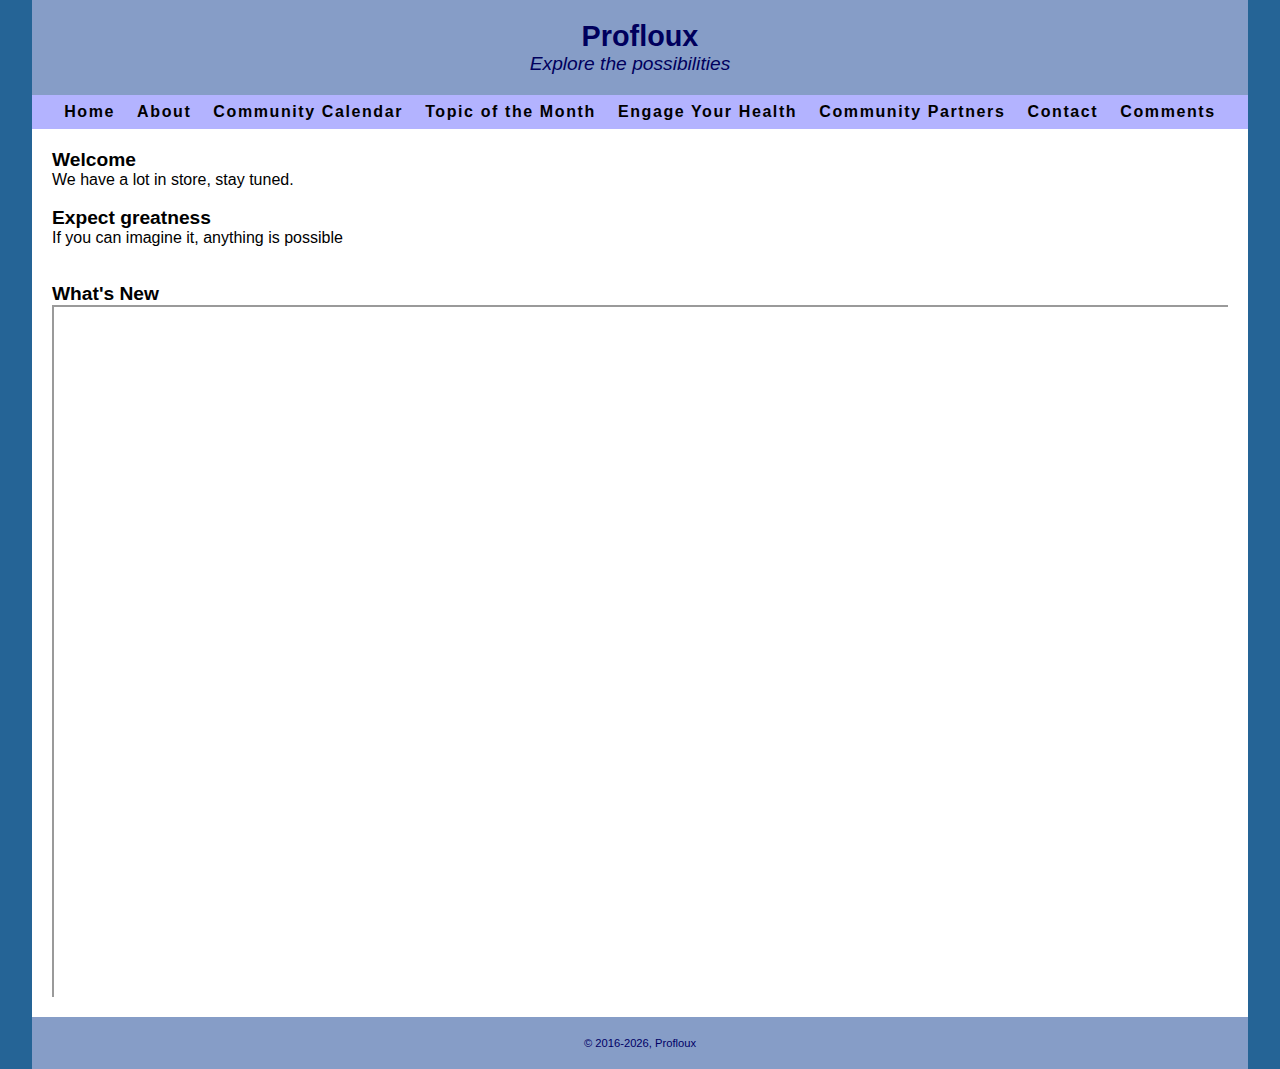
<file: index.html>
<!DOCTYPE html>
<html lang="en">
<head>
<!--<meta name="robots" content="noindex">-->
<title>Profloux</title>
<meta charset="utf-8">
<link rel="stylesheet" href="style.css">
<meta name="viewport"
content="width=device-width, initial-scale=1.0">
<link rel="canonical" href="https://www.profloux.com" />
<style>
</style>

<!--[if lt IE 9]>
   <script src="http://html5shim.googlecode.com/svn/trunk/html5.js"> </script>   
<![endif]--> 
</head>
<body>
<div id="wrapper">
  <header>
    <h1>Profloux</h1>
	<div id="tag">Explore the possibilities</div>
  </header>
  <nav>
    <ul>
      <li><a href="index.html">Home</a></li>
      <li><a href="about.html">About</a></li>
      <li><a href="calendar.html">Community Calendar</a></li>
      <li><a href="topic.html">Topic of the Month</a></li>
      <li><a href="education.html">Engage Your Health</a></li>
      <li><a href="links.html">Community Partners</a></li>
      <li><a href="contact.html">Contact</a></li>
      <li><a href="comments.html">Comments</a></li>
	</ul>
  </nav>
  <main>
 <h2>Welcome</h2>
<p>We have a lot in store, stay tuned.</p>
<br>
<h2>Expect greatness</h2>
<p>If you can imagine it, anything is possible</p>
<br><br>
<h2>What's New</h2>
<div class="responsiveBlog">
<iframe src="https://profloux.blogspot.com/"></iframe>
</div>
    </main>   
  <footer>
 &copy; 2016<script>new Date().getFullYear()>2016&&document.write("-"+new Date().getFullYear());</script>, Profloux
</footer>


</div>
</body>
</html>
</file>
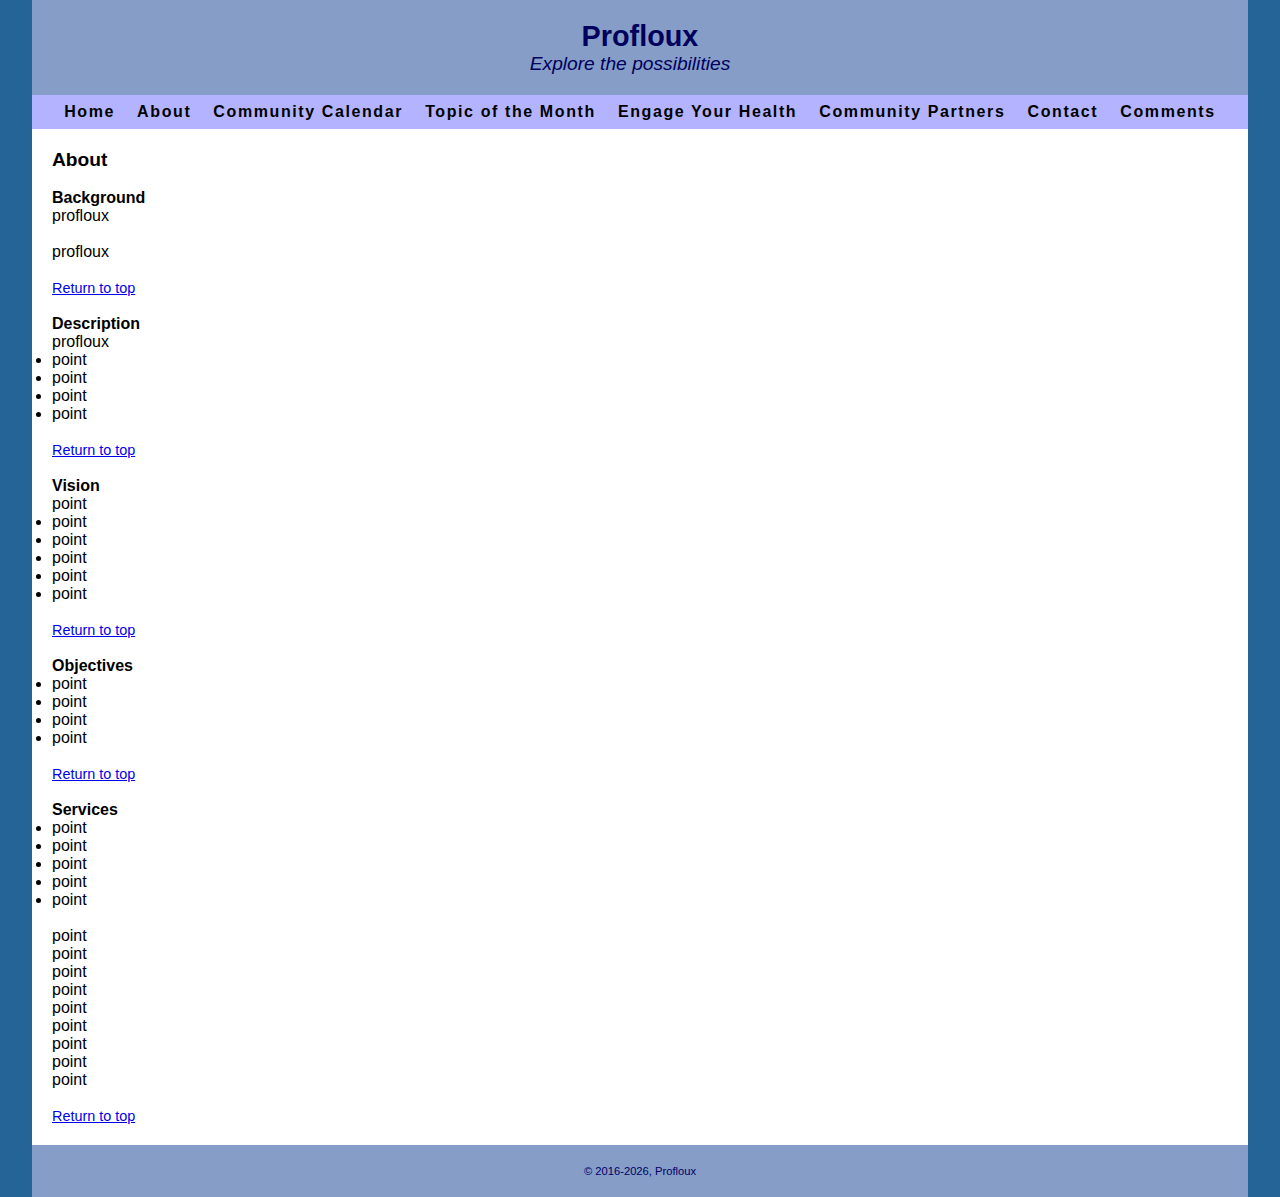
<file: about.html>
<!DOCTYPE html>
<html lang="en">
<head>
<!--<meta name="robots" content="noindex">-->
<title>Profloux</title>
<meta charset="utf-8">
<link rel="stylesheet" href="style.css">
<meta name="viewport"
content="width=device-width, initial-scale=1.0">
<link rel="canonical" href="https://www.profloux.com/about" />
<style>
</style>

<!--[if lt IE 9]>
   <script src="http://html5shim.googlecode.com/svn/trunk/html5.js"> </script>   
<![endif]--> 
</head>
<body id="top">
<div id="wrapper">
  <header>
    <h1>Profloux</h1>
	<div id="tag">Explore the possibilities</div>
  </header>
  <nav>
    <ul>
      <li><a href="index.html">Home</a></li>
      <li><a href="about.html">About</a></li>
      <li><a href="calendar.html">Community Calendar</a></li>
      <li><a href="topic.html">Topic of the Month</a></li>
      <li><a href="education.html">Engage Your Health</a></li>
      <li><a href="links.html">Community Partners</a></li>
      <li><a href="contact.html">Contact</a></li>
      <li><a href="comments.html">Comments</a></li>
	</ul>
  </nav>
  <main>
    <h2>About</h2>
    <br>
   <h4>Background</h4>
   <p>profloux
</p>
<br>
<p>
profloux</p>
<br>
<a style="font-size:90%;" href="#top">Return to top</a>	
<br><br>
<h4>Description</h4>
<p>profloux</p>
<ul>
      <li>point</li>
      <li>point</li>
      <li>point</li>
      <li>point</li>
	</ul>
<br>
<a style="font-size:90%;" href="#top">Return to top</a>
<br><br>
<h4>Vision</h4>
<p>point</p>
<ul>
<li>point</li>
<li>point</li>
<li>point </li>
<li>point</li>
<li>point</li>
</ul>
<br>
<a style="font-size:90%;" href="#top">Return to top</a>
<br><br>
<h4>Objectives</h4>
<ul>
<li>point</li>
<li>point</li>
<li>point</li>
<li>point</li>
</ul>
<br>
<a style="font-size:90%;" href="#top">Return to top</a>
<br><br>
<h4>Services</h4>
<ul>
<li>point</li>
<li>point</li>
<li>point</li>
<li>point</li>
<li>point</li>
</ul>
<br>
<p>point</p>
     <ul style="list-style-type:none;">
        <li>point</li>
        <li>point</li>
        <li>point</li>
        <li>point</li>
        <li>point </li>
        <li>point</li>
        <li>point</li>
        <li>point </li>
     </ul>
<br>
<a style="font-size:90%;" href="#top">Return to top</a>
  </main>   
  <footer>&copy; 2016<script>new Date().getFullYear()>2016&&document.write("-"+new Date().getFullYear());</script>, Profloux
  </footer>
</div>
</body>
</html>
</file>
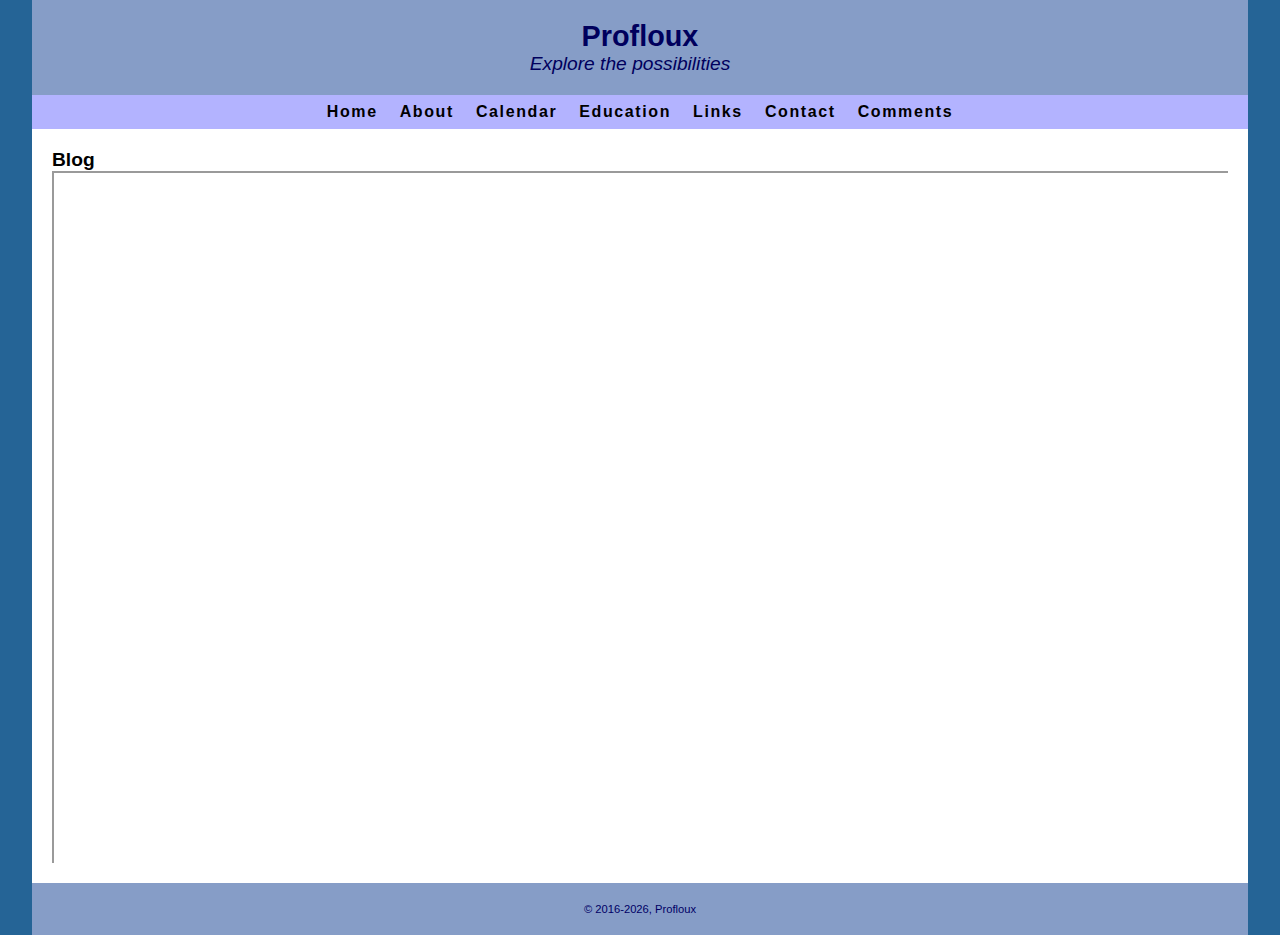
<file: blog.html>
<!DOCTYPE html>
<html lang="en">
<head>
<!--<meta name="robots" content="noindex">-->
<title>Profloux</title>
<meta charset="utf-8">
<link rel="stylesheet" href="style.css">
<meta name="viewport"
content="width=device-width, initial-scale=1.0">
<link rel="canonical" href="https://www.profloux.com/blog" />
<style>
</style>

<!--[if lt IE 9]>
   <script src="http://html5shim.googlecode.com/svn/trunk/html5.js"> </script>   
<![endif]--> 
</head>
<body>
<div id="wrapper">
  <header>
    <h1>Profloux</h1>
	<div id="tag">Explore the possibilities</div>
  </header>
  <nav>
    <ul>
      <li><a href="index.html">Home</a></li>
      <li><a href="about.html">About</a></li>
      <li><a href="calendar.html">Calendar</a></li>
      <li><a href="education.html">Education</a></li>
      <li><a href="links.html">Links</a></li>
      <li><a href="contact.html">Contact</a></li>
      <li><a href="comments.html">Comments</a></li>
	</ul>
  </nav>
  <main>
  <h2>Blog</h2>
<div class="responsiveBlog">
<iframe src="https://profloux.blogspot.com/"></iframe>
</div>
  </main>   
  <footer>&copy; 2016<script>new Date().getFullYear()>2016&&document.write("-"+new Date().getFullYear());</script>, Profloux
  </footer>
</div>
</body>
</html>
</file>
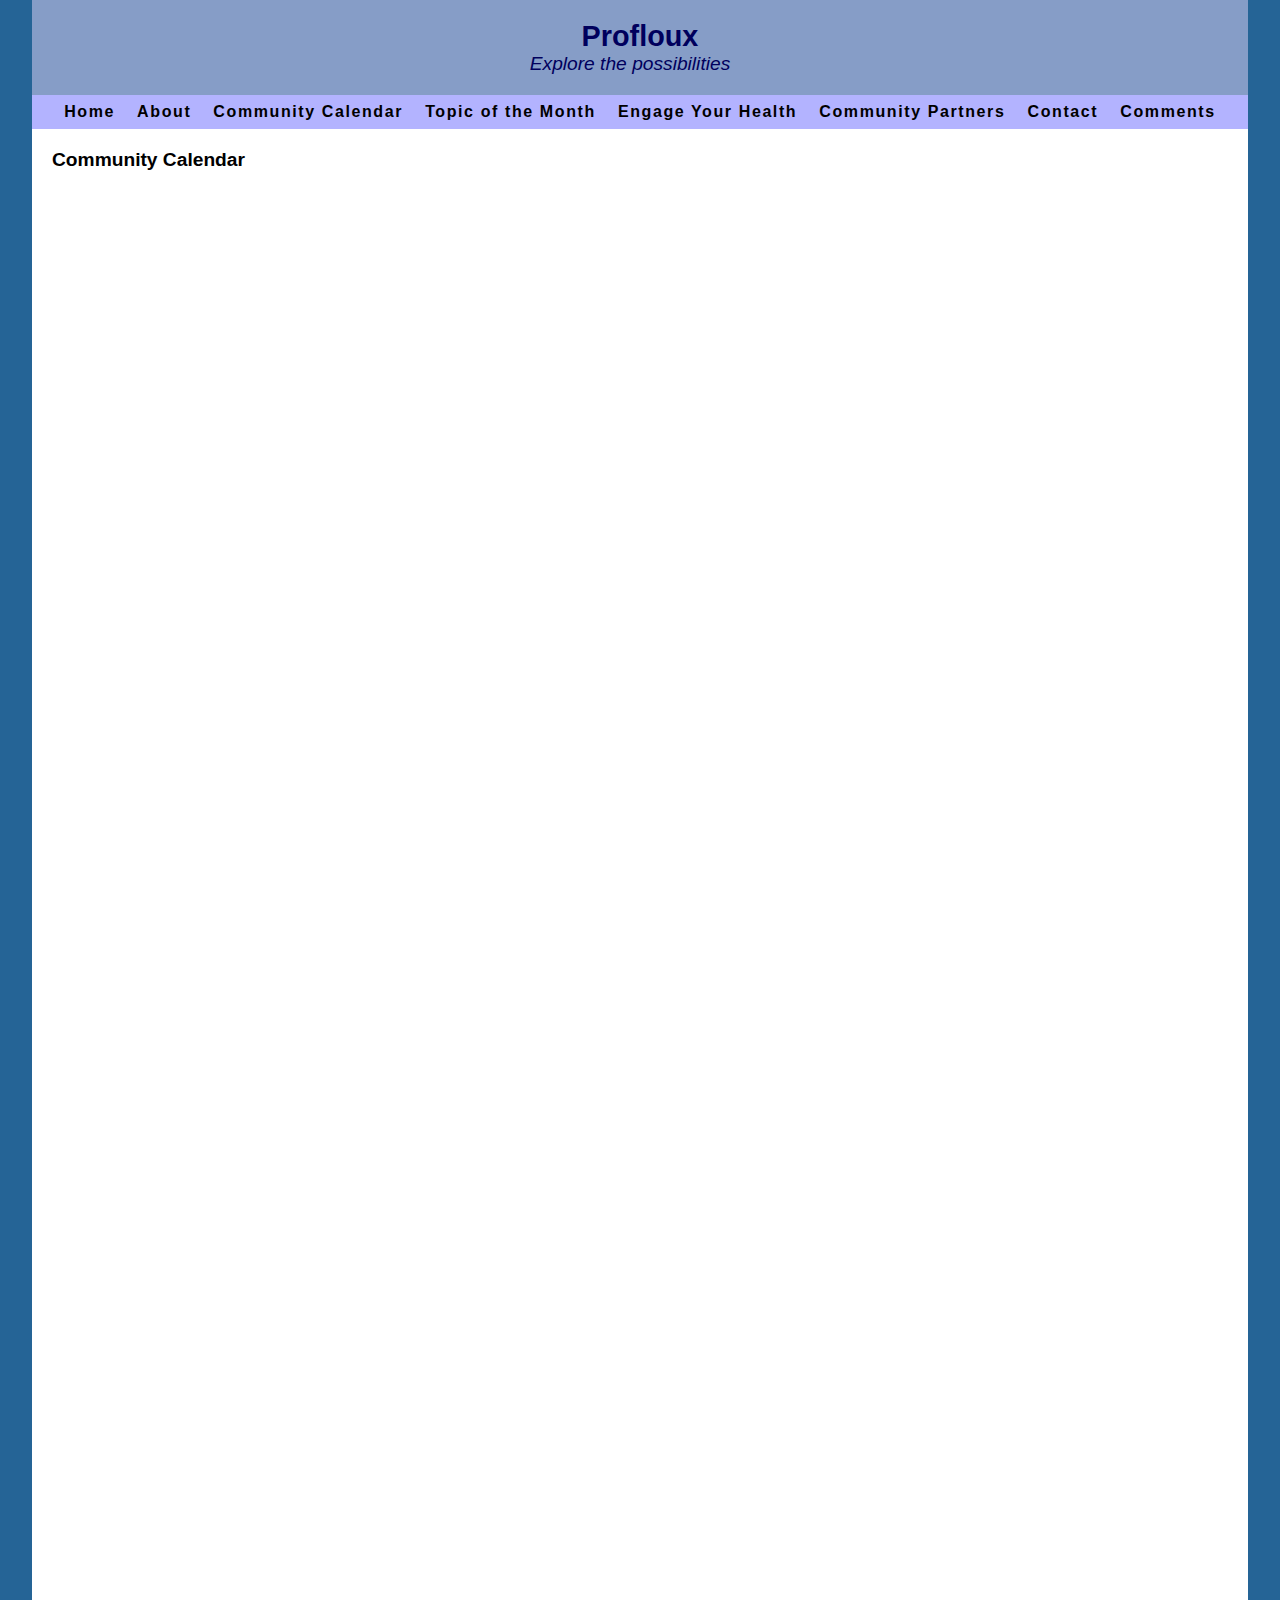
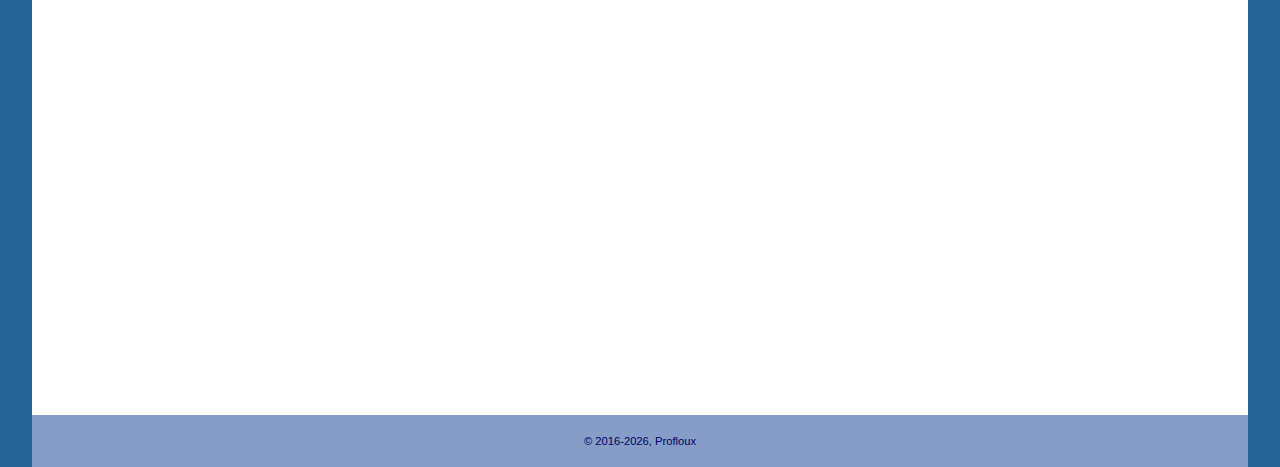
<file: calendar.html>
<!DOCTYPE html>
<html lang="en">
<head>
<!--<meta name="robots" content="noindex">-->
<title>Profloux</title>
<meta charset="utf-8">
<link rel="stylesheet" href="style.css">
<meta name="viewport"
content="width=device-width, initial-scale=1.0">
<link rel="canonical" href="https://www.profloux.com/calendar" />
<style>
</style>

<!--[if lt IE 9]>
   <script src="http://html5shim.googlecode.com/svn/trunk/html5.js"> </script>   
<![endif]--> 
</head>
<body>
<div id="wrapper">
  <header>
    <h1>Profloux</h1>
	<div id="tag">Explore the possibilities</div>
  </header>
  <nav>
    <ul>
      <li><a href="index.html">Home</a></li>
      <li><a href="about.html">About</a></li>
      <li><a href="calendar.html">Community Calendar</a></li>
      <li><a href="topic.html">Topic of the Month</a></li>
      <li><a href="education.html">Engage Your Health</a></li>
      <li><a href="links.html">Community Partners</a></li>
      <li><a href="contact.html">Contact</a></li>
      <li><a href="comments.html">Comments</a></li>
	</ul>
  </nav>
  <main>
  <h2>Community Calendar</h2>
<div class="responsiveCal">
<iframe src="https://calendar.google.com/calendar/embed?showTitle=0&amp;height=600&amp;wkst=1&amp;bgcolor=%23FFFFFF&amp;src=885dci0452ee4ut9o6io9jgq64%40group.calendar.google.com&amp;color=%23711616&amp;ctz=America%2FNew_York" style="border-width:0" width="800" height="600" ></iframe>
</div>
<div class="responsiveCal">
<iframe src="https://calendar.google.com/calendar/embed?title=profloux%20&amp;showTitle=0&amp;showPrint=0&amp;showTz=0&amp;mode=AGENDA&amp;height=600&amp;wkst=1&amp;bgcolor=%23FFFFFF&amp;src=885dci0452ee4ut9o6io9jgq64%40group.calendar.google.com&amp;color=%23711616&amp;ctz=America%2FNew_York" style="border-width:0" width="800" height="600" ></iframe>
</div>

  </main>   
  <footer>&copy; 2016<script>new Date().getFullYear()>2016&&document.write("-"+new Date().getFullYear());</script>, Profloux
  </footer>
</div>
</body>
</html>
</file>
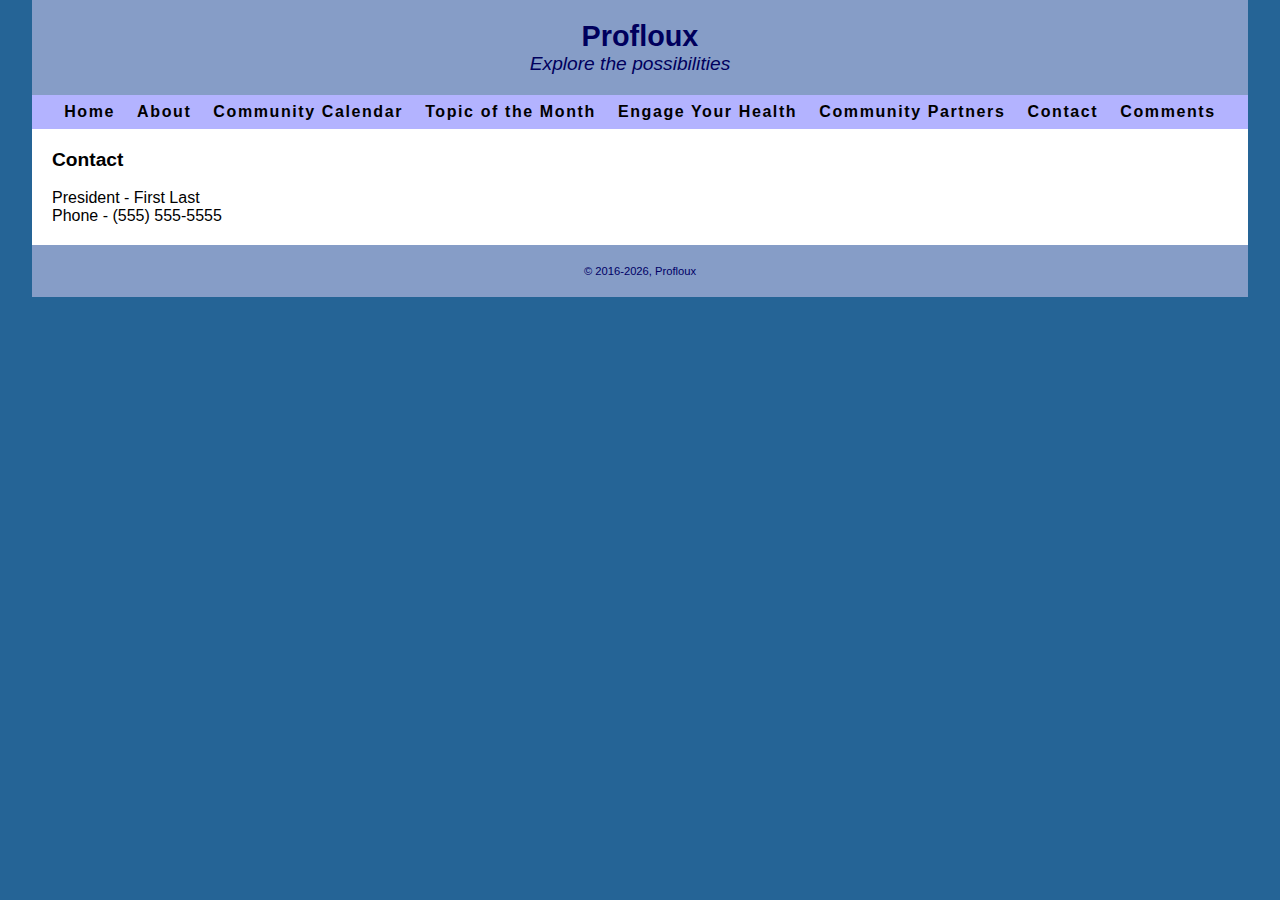
<file: contact.html>
<!DOCTYPE html>
<html lang="en">
<head>
<!--<meta name="robots" content="noindex">-->
<title>Profloux</title>
<meta charset="utf-8">
<link rel="stylesheet" href="style.css">
<meta name="viewport"
content="width=device-width, initial-scale=1.0">
<link rel="canonical" href="https://www.profloux.com/contact" />
<style>
</style>

<!--[if lt IE 9]>
   <script src="http://html5shim.googlecode.com/svn/trunk/html5.js"> </script>   
<![endif]--> 
</head>
<body>
<div id="wrapper">
  <header>
    <h1>Profloux</h1>
	<div id="tag">Explore the possibilities</div>
  </header>
  <nav>
    <ul>
      <li><a href="index.html">Home</a></li>
      <li><a href="about.html">About</a></li>
      <li><a href="calendar.html">Community Calendar</a></li>
      <li><a href="topic.html">Topic of the Month</a></li>
      <li><a href="education.html">Engage Your Health</a></li>
      <li><a href="links.html">Community Partners</a></li>
      <li><a href="contact.html">Contact</a></li>
      <li><a href="comments.html">Comments</a></li>
	</ul>
  </nav>
  <main>
  <h2>Contact</h2>
<br>
<p>President - First Last</p>
<p>Phone - (555) 555-5555</p>
  </main>   
  <footer>&copy; 2016<script>new Date().getFullYear()>2016&&document.write("-"+new Date().getFullYear());</script>, Profloux
  </footer>
</div>
</body>
</html>
</file>
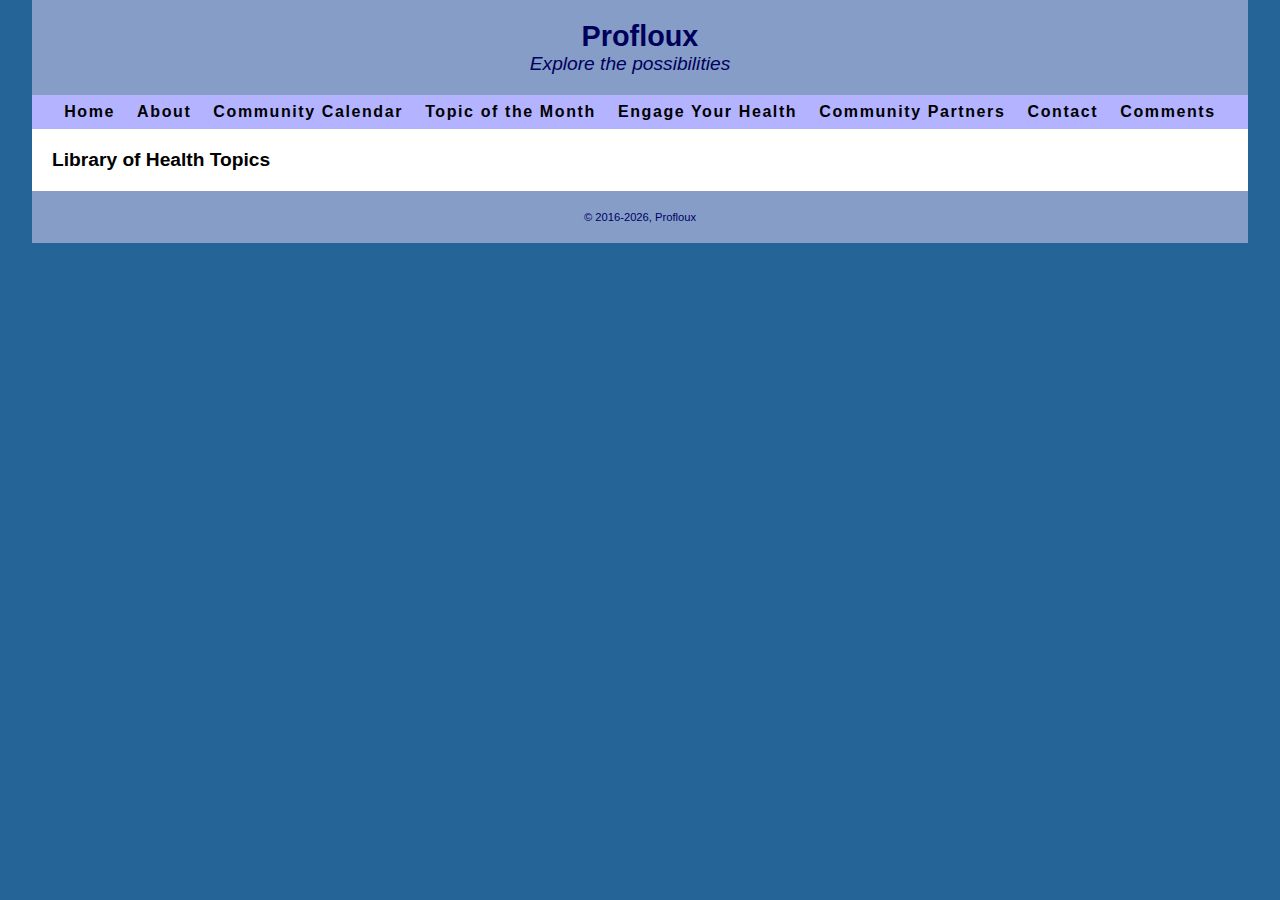
<file: education.html>
<!DOCTYPE html>
<html lang="en">
<head>
<!--<meta name="robots" content="noindex">-->
<title>Profloux</title>
<meta charset="utf-8">
<link rel="stylesheet" href="style.css">
<meta name="viewport"
content="width=device-width, initial-scale=1.0">
<link rel="canonical" href="https://www.profloux.com/education" />
<style>
</style>

<!--[if lt IE 9]>
   <script src="http://html5shim.googlecode.com/svn/trunk/html5.js"> </script>   
<![endif]--> 
</head>
<body>
<div id="wrapper">
  <header>
    <h1>Profloux</h1>
	<div id="tag">Explore the possibilities</div>
  </header>
  <nav>
    <ul>
      <li><a href="index.html">Home</a></li>
      <li><a href="about.html">About</a></li>
      <li><a href="calendar.html">Community Calendar</a></li>
      <li><a href="topic.html">Topic of the Month</a></li>
      <li><a href="education.html">Engage Your Health</a></li>
      <li><a href="links.html">Community Partners</a></li>
      <li><a href="contact.html">Contact</a></li>
      <li><a href="comments.html">Comments</a></li>
	</ul>
  </nav>
  <main>
  <h2>Library of Health Topics</h2>
  </main>   
  <footer>&copy; 2016<script>new Date().getFullYear()>2016&&document.write("-"+new Date().getFullYear());</script>, Profloux
  </footer>
</div>
</body>
</html>
</file>
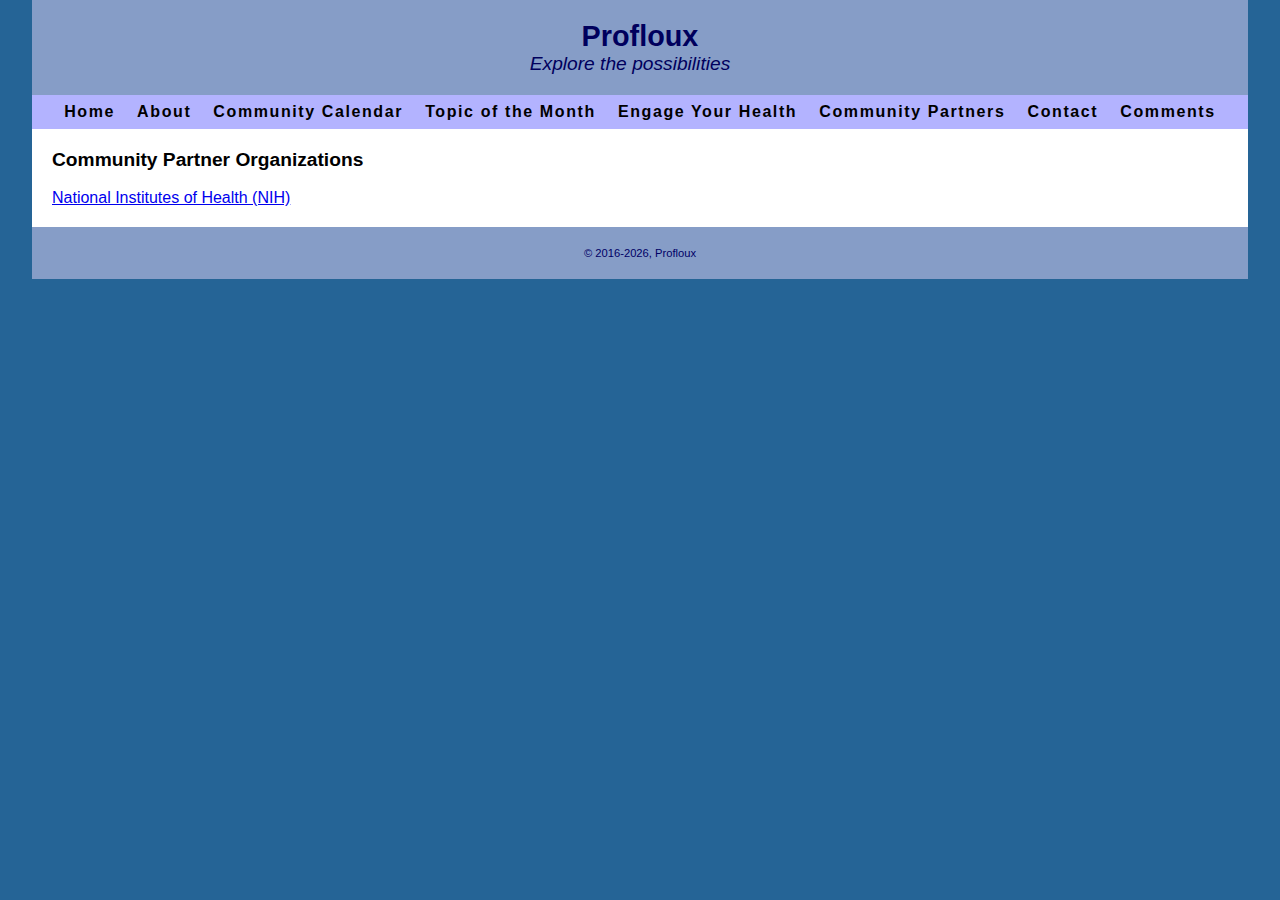
<file: links.html>
<!DOCTYPE html>
<html lang="en">
<head>
<!--<meta name="robots" content="noindex">-->
<title>Profloux</title>
<meta charset="utf-8">
<link rel="stylesheet" href="style.css">
<meta name="viewport"
content="width=device-width, initial-scale=1.0">
<link rel="canonical" href="https://www.profloux.com/links" />
<style>
</style>

<!--[if lt IE 9]>
   <script src="http://html5shim.googlecode.com/svn/trunk/html5.js"> </script>   
<![endif]--> 
</head>
<body>
<div id="wrapper">
  <header>
    <h1>Profloux</h1>
	<div id="tag">Explore the possibilities</div>
  </header>
  <nav>
    <ul>
      <li><a href="index.html">Home</a></li>
      <li><a href="about.html">About</a></li>
      <li><a href="calendar.html">Community Calendar</a></li>
      <li><a href="topic.html">Topic of the Month</a></li>
      <li><a href="education.html">Engage Your Health</a></li>
      <li><a href="links.html">Community Partners</a></li>
      <li><a href="contact.html">Contact</a></li>
      <li><a href="comments.html">Comments</a></li>
     </ul>
  </nav>
  <main>
  <h2>Community Partner Organizations</h2>
  <br>
  <p>
	<a href="https://www.nih.gov/" target="_blank">National Institutes of Health (NIH)</a>
  </p>
  </main>   
  <footer>&copy; 2016<script>new Date().getFullYear()>2016&&document.write("-"+new Date().getFullYear());</script>, Profloux
  </footer>
</div>
</body>
</html>
</file>
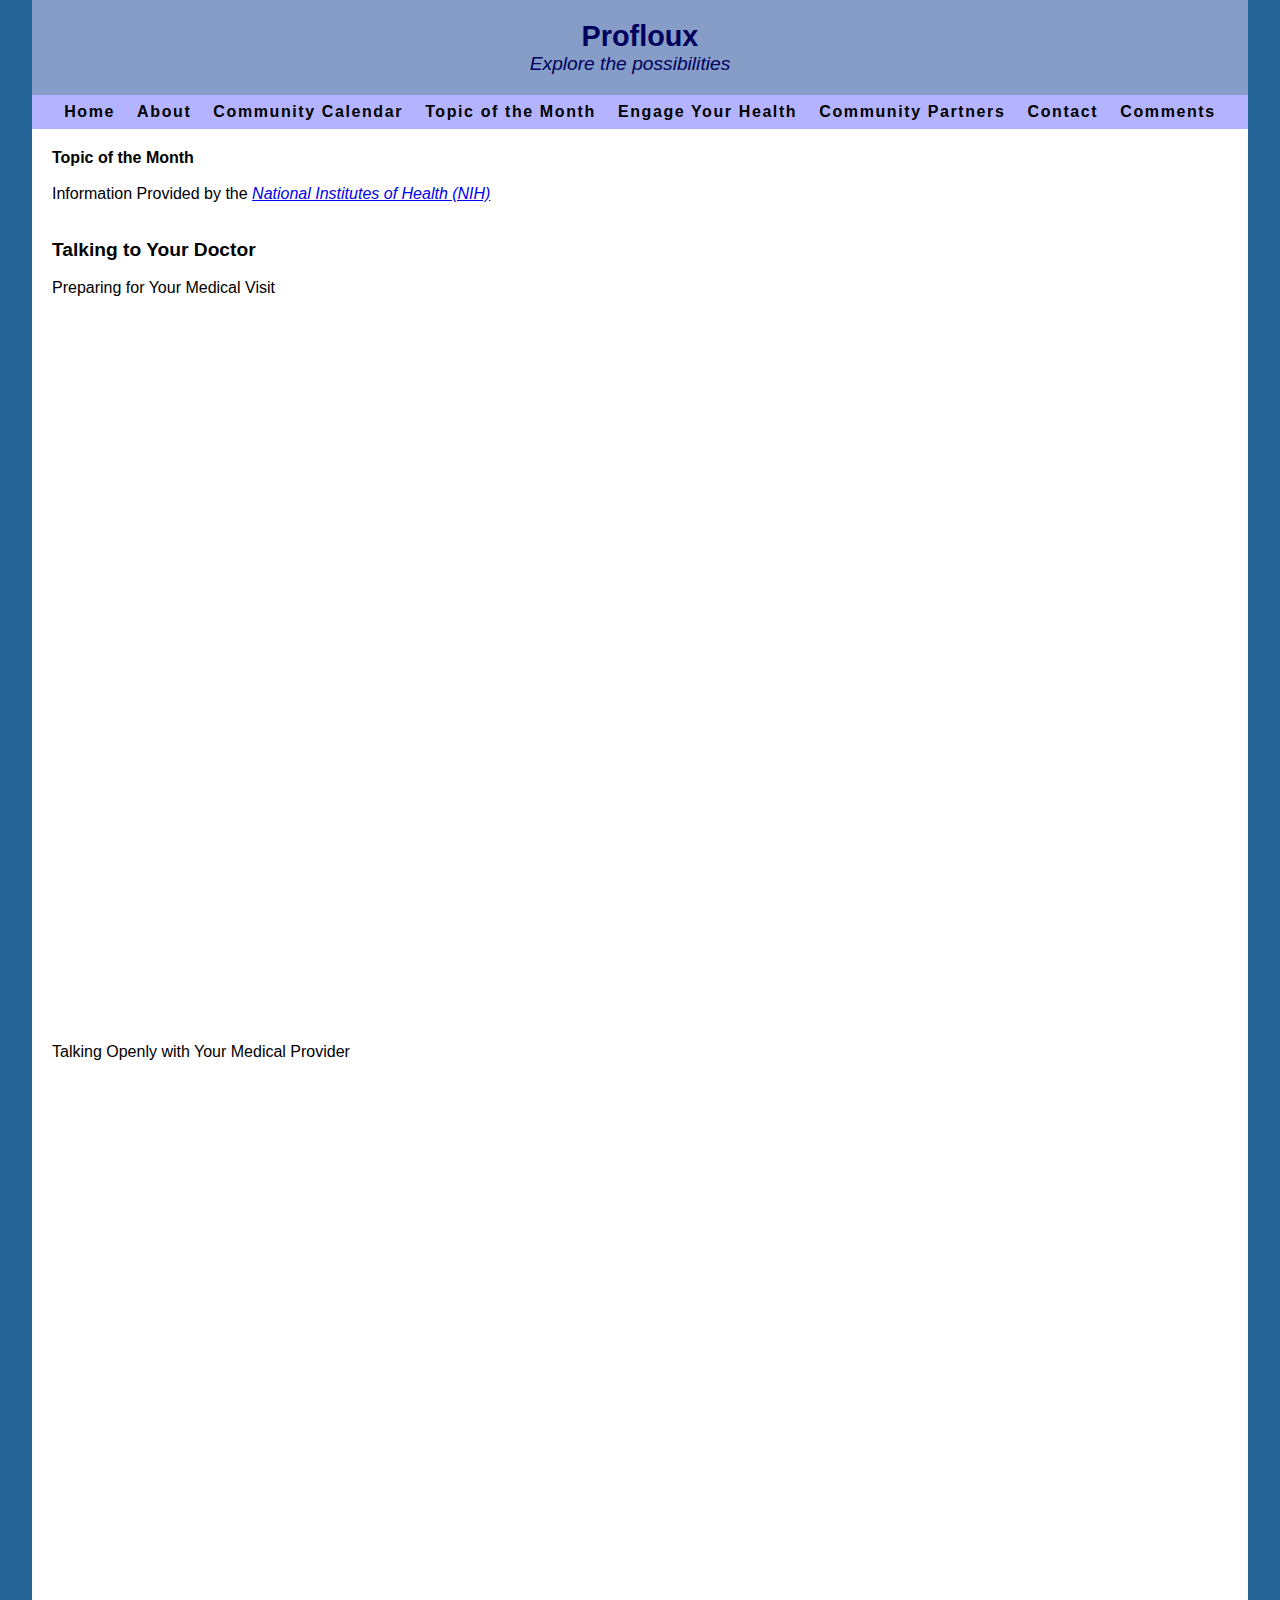
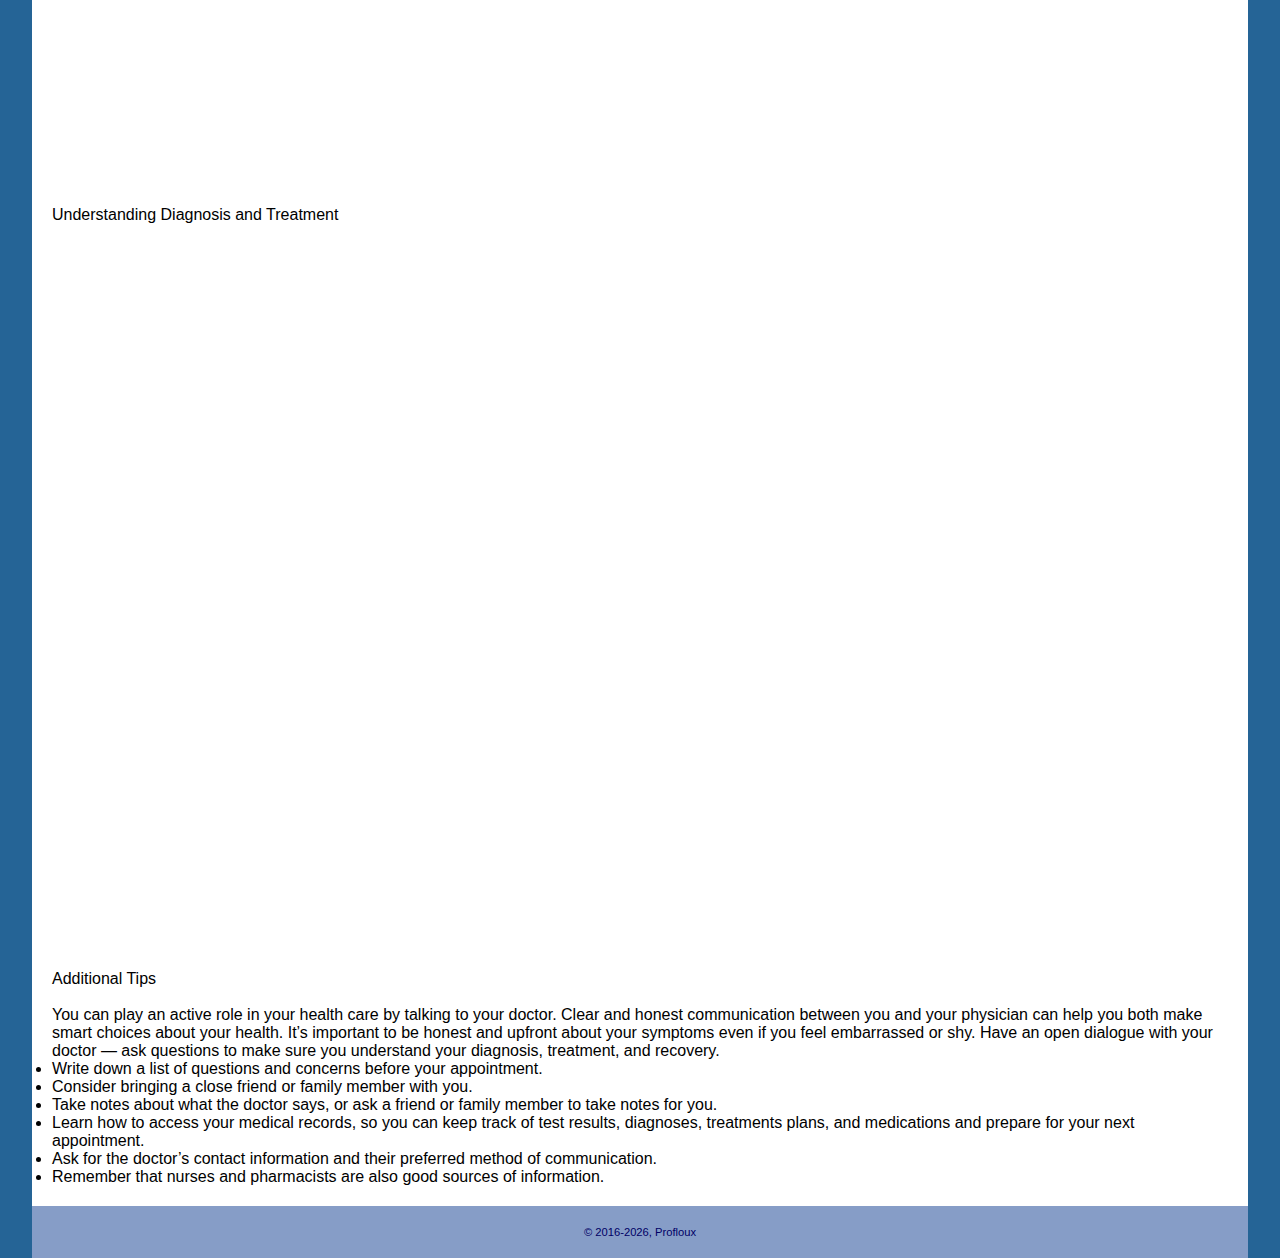
<file: newsletter.html>
<!DOCTYPE html>
<html lang="en">
<head>
<!--<meta name="robots" content="noindex">-->
<title>Profloux</title>
<meta charset="utf-8">
<link rel="stylesheet" href="style.css">
<meta name="viewport"
content="width=device-width, initial-scale=1.0">
<link rel="canonical" href="https://www.profloux.com/newsletter" />
<style>
</style>

<!--[if lt IE 9]>
   <script src="http://html5shim.googlecode.com/svn/trunk/html5.js"> </script>   
<![endif]--> 
</head>
<body>
<div id="wrapper">
  <header>
    <h1>Profloux</h1>
	<div id="tag">Explore the possibilities</div>
  </header>
  <nav>
    <ul>
      <li><a href="index.html">Home</a></li>
      <li><a href="about.html">About</a></li>
      <li><a href="calendar.html">Community Calendar</a></li>
      <li><a href="newsletter.html">Topic of the Month</a></li>
      <li><a href="education.html">Engage Your Health</a></li>
      <li><a href="links.html">Community Partners</a></li>
      <li><a href="contact.html">Contact</a></li>
      <li><a href="comments.html">Comments</a></li>
	</ul>
  </nav>
  <main>
  <h4>Topic of the Month</h4>
  <br><p>Information Provided by the <a href="https://www.nih.gov/" target="_blank" ><i>National Institutes of Health (NIH)</i></a></p>
<br><br>  
<h2>Talking to Your Doctor</h2>
<br>
<p>Preparing for Your Medical Visit</p>
<br>
<div class="responsiveBlog">
<iframe width="560" height="315" src="https://www.youtube.com/embed/Lp4rxRTZKnA" frameborder="0" allow="accelerometer; autoplay; encrypted-media; gyroscope; picture-in-picture" allowfullscreen></iframe>
</div>
<br><br>
<p>Talking Openly with Your Medical Provider</p>
<br>
<div class="responsiveBlog">
<iframe width="560" height="315" src="https://www.youtube.com/embed/LGBT7hSdQT8" frameborder="0" allow="accelerometer; autoplay; encrypted-media; gyroscope; picture-in-picture" allowfullscreen></iframe>
</div>
<br><br>
<p>Understanding Diagnosis and Treatment</p>
<br>
<div class="responsiveBlog">
<iframe width="560" height="315" src="https://www.youtube.com/embed/aRpIwIQG_vc" frameborder="0" allow="accelerometer; autoplay; encrypted-media; gyroscope; picture-in-picture" allowfullscreen></iframe>
</div>
<br><br>
<p>Additional Tips</p><br>
<p>You can play an active role in your health care by talking to your doctor. Clear and honest communication between you and your physician can help you both make smart choices about your health. It’s important to be honest and upfront about your symptoms even if you feel embarrassed or shy. Have an open dialogue with your doctor — ask questions to make sure you understand your diagnosis, treatment, and recovery.</p>
<ul>
      <li>Write down a list of questions and concerns before your appointment.</li>
      <li>Consider bringing a close friend or family member with you.</li>
      <li>Take notes about what the doctor says, or ask a friend or family member to take notes for you.</li>
      <li>Learn how to access your medical records, so you can keep track of test results, diagnoses, treatments plans, and medications and prepare for your next appointment.</li>
      <li>Ask for the doctor’s contact information and their preferred method of communication.</li>
      <li>Remember that nurses and pharmacists are also good sources of information.</li>
	</ul>
  </main>   
  <footer>&copy; 2016<script>new Date().getFullYear()>2016&&document.write("-"+new Date().getFullYear());</script>, Profloux
  </footer>
</div>
</body>
</html>
</file>
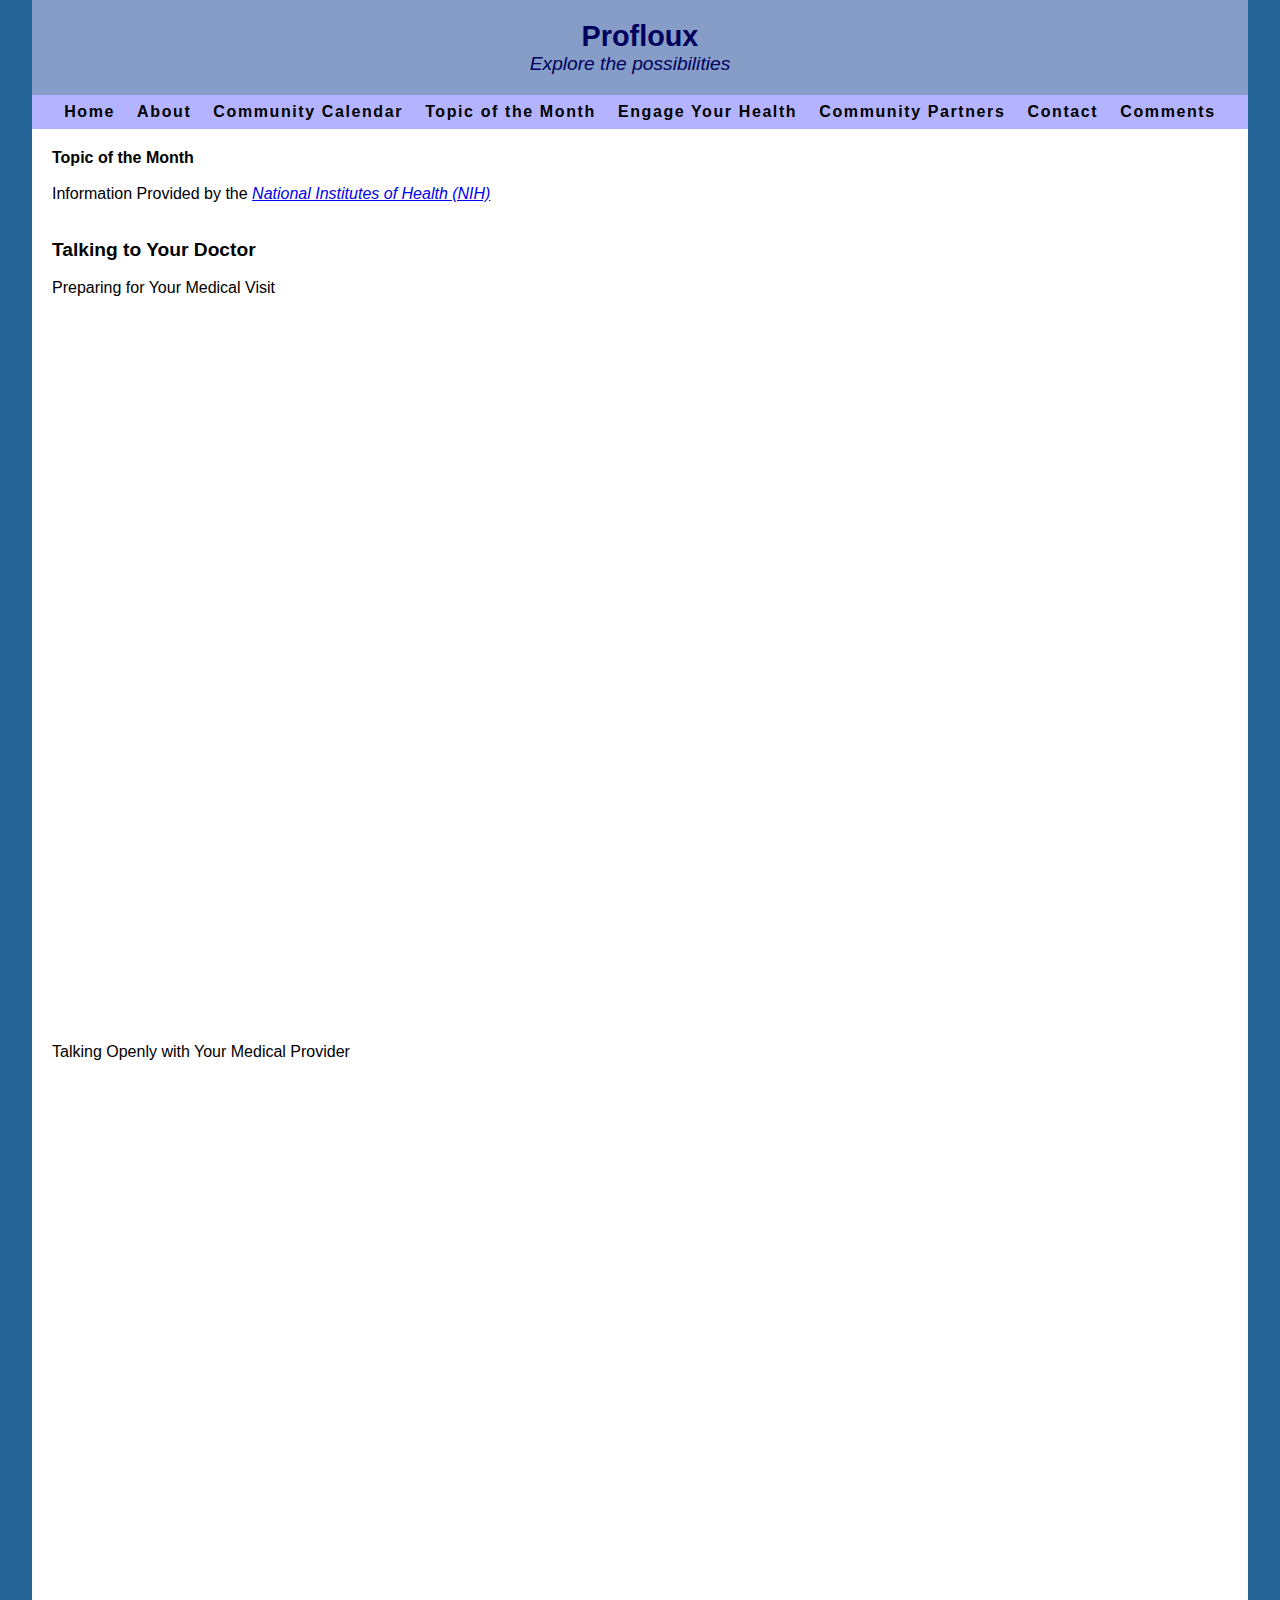
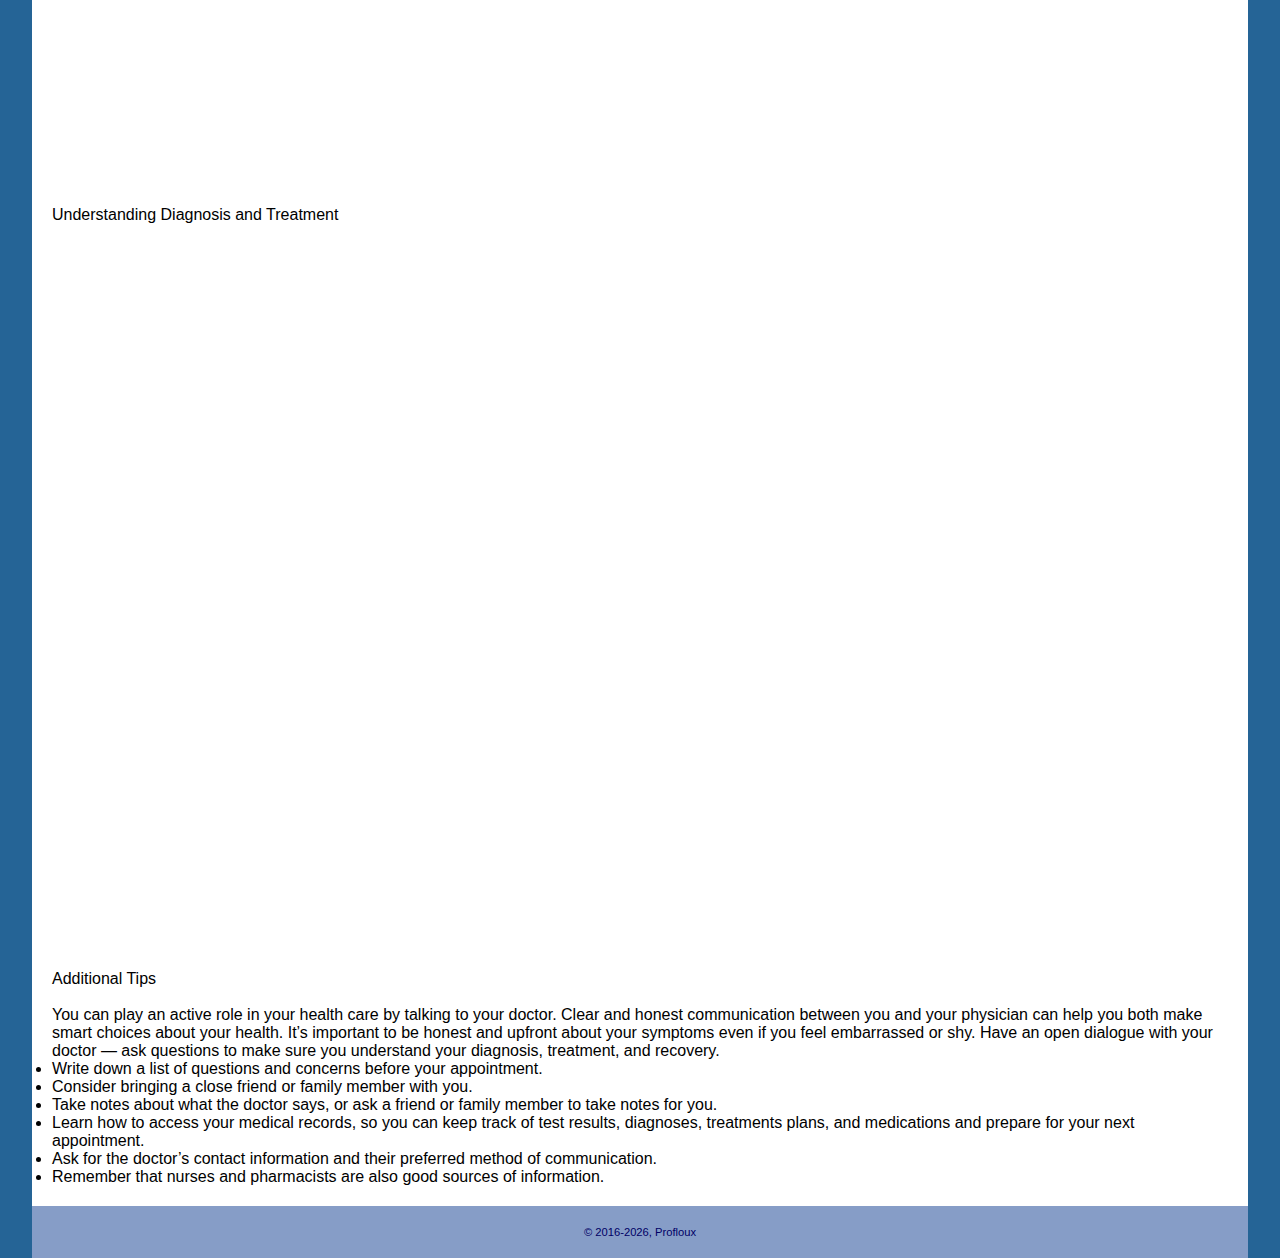
<file: topic.html>
<!DOCTYPE html>
<html lang="en">
<head>
<!--<meta name="robots" content="noindex">-->
<title>Profloux</title>
<meta charset="utf-8">
<link rel="stylesheet" href="style.css">
<meta name="viewport"
content="width=device-width, initial-scale=1.0">
<link rel="canonical" href="https://www.profloux.com/newsletter" />
<style>
</style>

<!--[if lt IE 9]>
   <script src="http://html5shim.googlecode.com/svn/trunk/html5.js"> </script>   
<![endif]--> 
</head>
<body>
<div id="wrapper">
  <header>
    <h1>Profloux</h1>
	<div id="tag">Explore the possibilities</div>
  </header>
  <nav>
    <ul>
      <li><a href="index.html">Home</a></li>
      <li><a href="about.html">About</a></li>
      <li><a href="calendar.html">Community Calendar</a></li>
      <li><a href="topic.html">Topic of the Month</a></li>
      <li><a href="education.html">Engage Your Health</a></li>
      <li><a href="links.html">Community Partners</a></li>
      <li><a href="contact.html">Contact</a></li>
      <li><a href="comments.html">Comments</a></li>
	</ul>
  </nav>
  <main>
  <h4>Topic of the Month</h4>
  <br><p>Information Provided by the <a href="https://www.nih.gov/" target="_blank" ><i>National Institutes of Health (NIH)</i></a></p>
<br><br>  
<h2>Talking to Your Doctor</h2>
<br>
<p>Preparing for Your Medical Visit</p>
<br>
<div class="responsiveBlog">
<iframe width="560" height="315" src="https://www.youtube.com/embed/Lp4rxRTZKnA?rel=0" frameborder="0" allow="accelerometer; autoplay; encrypted-media; gyroscope; picture-in-picture" allowfullscreen></iframe>
</div>
<br><br>
<p>Talking Openly with Your Medical Provider</p>
<br>
<div class="responsiveBlog">
<iframe width="560" height="315" src="https://www.youtube.com/embed/LGBT7hSdQT8?rel=0" frameborder="0" allow="accelerometer; autoplay; encrypted-media; gyroscope; picture-in-picture" allowfullscreen></iframe>
</div>
<br><br>
<p>Understanding Diagnosis and Treatment</p>
<br>
<div class="responsiveBlog">
<iframe width="560" height="315" src="https://www.youtube.com/embed/aRpIwIQG_vc?rel=0" frameborder="0" allow="accelerometer; autoplay; encrypted-media; gyroscope; picture-in-picture" allowfullscreen></iframe>
</div>
<br><br>
<p>Additional Tips</p><br>
<p>You can play an active role in your health care by talking to your doctor. Clear and honest communication between you and your physician can help you both make smart choices about your health. It’s important to be honest and upfront about your symptoms even if you feel embarrassed or shy. Have an open dialogue with your doctor — ask questions to make sure you understand your diagnosis, treatment, and recovery.</p>
<ul>
      <li>Write down a list of questions and concerns before your appointment.</li>
      <li>Consider bringing a close friend or family member with you.</li>
      <li>Take notes about what the doctor says, or ask a friend or family member to take notes for you.</li>
      <li>Learn how to access your medical records, so you can keep track of test results, diagnoses, treatments plans, and medications and prepare for your next appointment.</li>
      <li>Ask for the doctor’s contact information and their preferred method of communication.</li>
      <li>Remember that nurses and pharmacists are also good sources of information.</li>
	</ul>
  </main>   
  <footer>&copy; 2016<script>new Date().getFullYear()>2016&&document.write("-"+new Date().getFullYear());</script>, Profloux
  </footer>
</div>
</body>
</html>
</file>
<file: style.css>
*{padding:0;margin:0}

header, nav, main, footer { display: block; }
body { font-family:Verdana, Arial, sans-serif;
       background-color: #256496;
     }
#wrapper { background-color: #b3c7e6; 
           color: #000066;
           width: 95%;
           margin: auto;
         }
header { background-color: #869dc7;
         color: #00005D; 
         font-size: 150%; 
         padding: 20px 40px 20px;
       }

#tag { padding-right: 20px;
	   font-size: .80em;
	   font-style: italic;
	   text-align: center;
	   color: #00005D;
     }

h1 { margin-bottom: 0; text-align:center;} 
	   
     
h2 { color: black; 
     font-family: arial, sans-serif;
     font-size: 200%;
   }
nav { float: left;
      width: 150px;
      letter-spacing:0.1em;
      font-weight: bold;
      background-color:#B3B3FF;
    } 
nav ul { list-style-type: none; 
         margin: 0;
         padding: 0;
       }
nav li { padding: 15px;}
nav a { text-decoration: none; }
nav a:link { color: black; }
nav a:visited { color: #eaeaea; }
nav a:hover {  color: #869dc7;}
main { margin-left: 155px;
       padding: 20px; 
       background-color: #ffffff;
       color: #000000;
     } 

footer { font-size:70%;
         text-align: center;
         clear: right;
         padding: 20px;
         background-color: #869dc7;
       }

.responsiveCal {position: relative; padding-bottom: 75%; padding-top: 30px; height: 0; overflow: hidden;}

.responsiveCal iframe {position: absolute; top:0; left: 0; width: 100%; height: 100%;}

.responsiveNews {position: relative; padding-bottom: 75%; padding-top: 30px; height: 0; overflow: hidden;}

.responsiveNews iframe {position: absolute; top:0; left: 0; width: 100%; height: 100%;}

.responsiveBlog {position: relative; padding-bottom: 56.25%; padding-top: 30px; height: 0; overflow: hidden;}

.responsiveBlog iframe {position: absolute; top:0; left: 0; width: 100%; height: 100%;}

@media only screen and (max-width: 4000px) {
  body { margin: 0; }
  wrapper{ width: auto; }
  main { margin-left: 0; }
  nav { float: none;  width: auto;}
  nav li { display: inline-block; padding: 0.5em; }
  nav ul { text-align: center; }
  nav a { border-style: none; }
  h1, h2 { font-size: 120%; }
  p { font-size: 100%; }
  ul li{font-size:100%;}
  ol li{font-size:100%;}
  }

@media only screen and (max-width: 1024px) {
  body { margin: 0; }
  wrapper{ width: auto; }
  main { margin-left: 0; }
  nav { float: none;  width: auto;}
  nav li { display: inline-block; padding: 0.5em; }
  nav ul { text-align: center; }
  nav a { border-style: none; }
  h1, h2 { font-size: 120%; }
  p { font-size: 90%; }
  ul li{font-size:90%;}
  ol li{font-size:90%;}
  }

@media only screen and (max-width: 768px) {
  h1, h2 { font-size: 100%; }
  p { font-size: 90%; }
  figure { display: none;}
  nav, nav ul, nav li { padding: 0; }
  nav li { display: block;}
  nav a { display: block; padding: 0.5em 0;
          border-bottom: 2px ridge #00005D; }
  }
</file>
